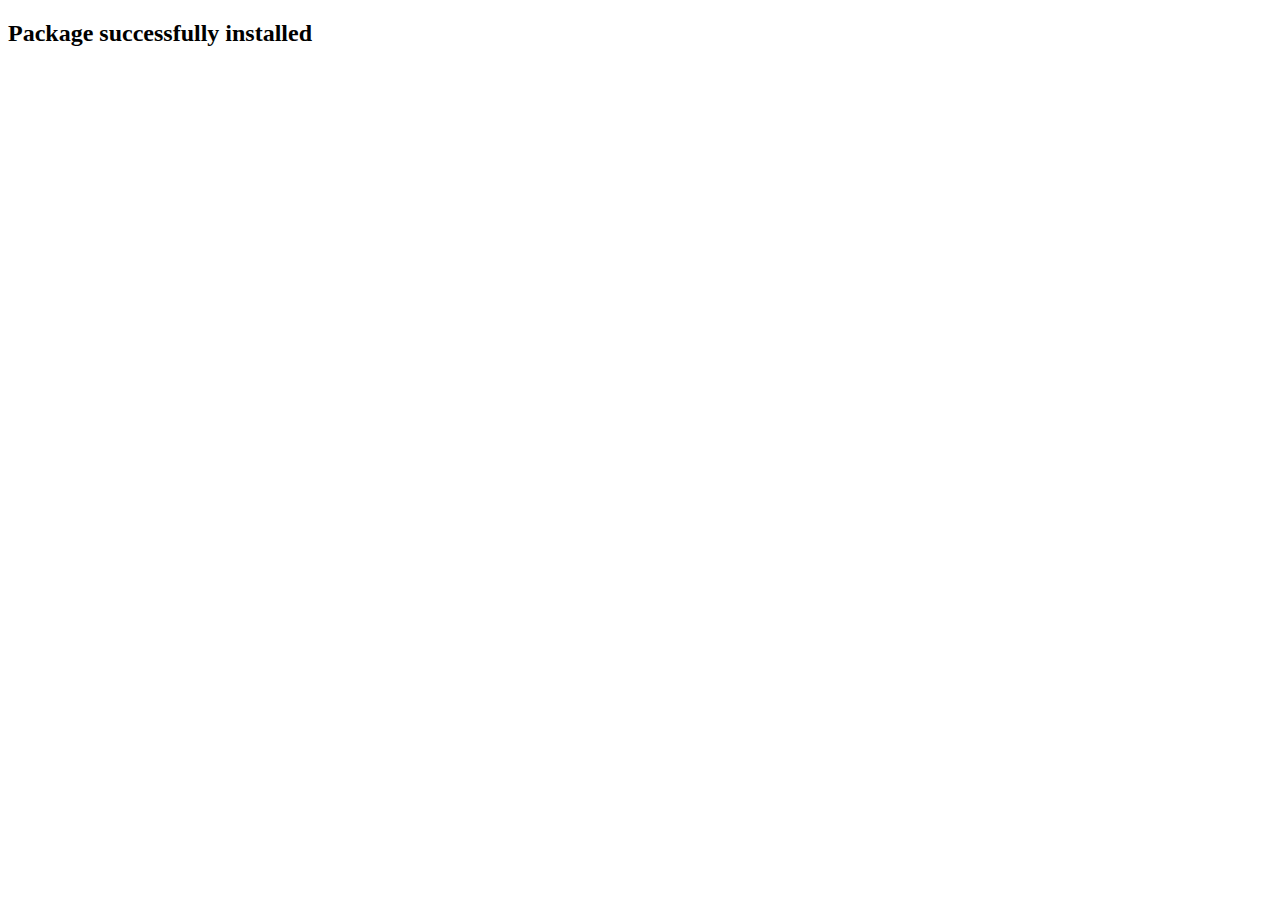
<file: Creating Custom Fields/Creating Custom Data Fields for Users/admin/html/index.html>
<!DOCTYPE html>
<html lang="en" dir="ltr">
  <head>
    <meta charset="utf-8">
    <title></title>
  </head>
  <body>
    <div id="linkdiv">
      <h2>Package successfully installed</h2>
    </div>
  </body>
</html>
</file>
